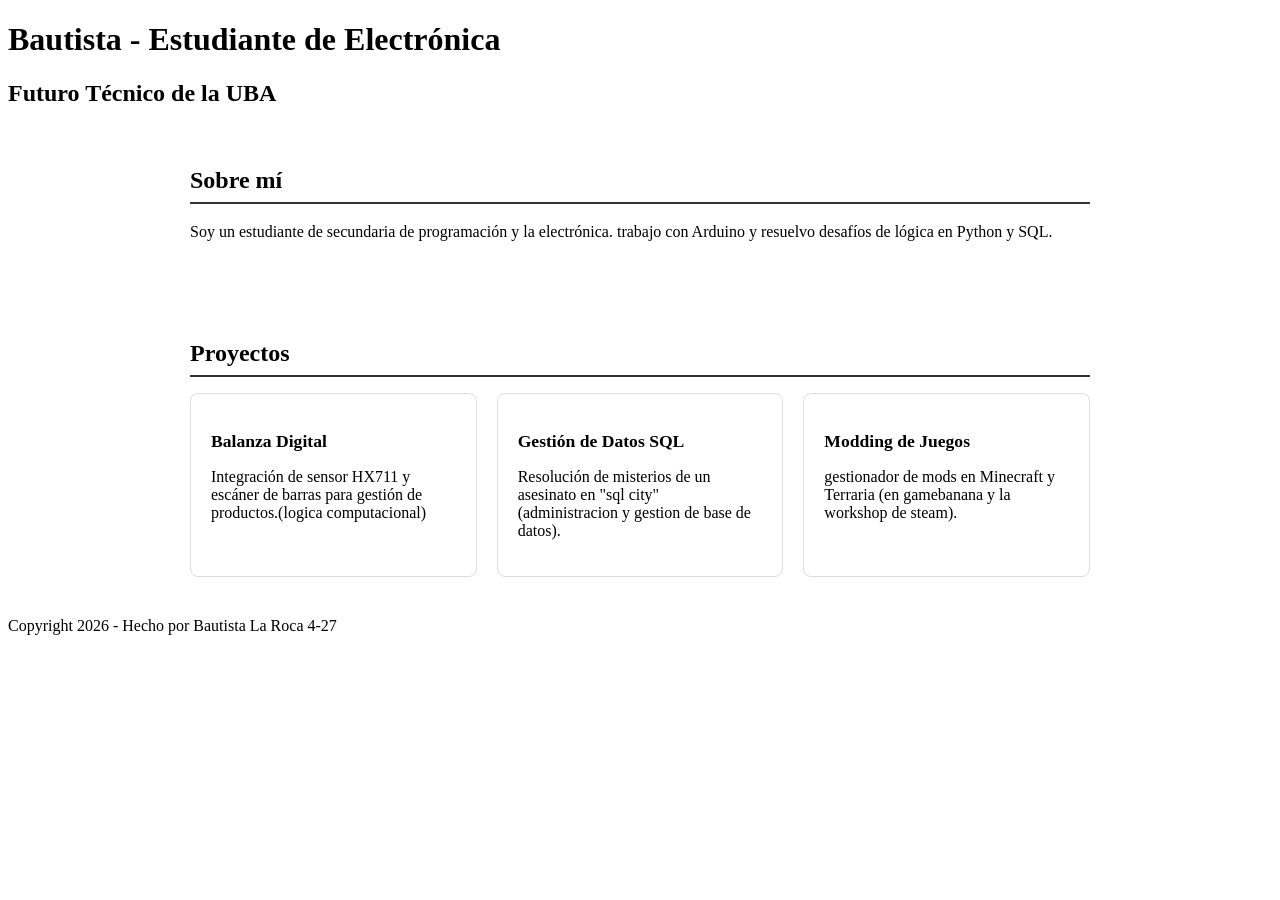
<file: index.html>
<!DOCTYPE html>
<html lang="es">
<head>
    <meta charset="UTF-8">
    <meta name="viewport" content="width=device-width, initial-scale=1.0">
    <title>CV de Bautista</title>
    <link rel="stylesheet" href="style.css">
</head>
<body>
    <header>
        <h1>Bautista - Estudiante de Electrónica</h1>
        <h2>Futuro Técnico de la UBA</h2>

    </header>
    
    <main>       
        <section class="seccion-sobre-mi">
            <h2>Sobre mí</h2>
            <p>Soy un estudiante de secundaria de programación y la electrónica. trabajo con Arduino y resuelvo desafíos de lógica en Python y SQL.</p>
        </section>

        <section class="seccion-proyectos">
            <h2>Proyectos</h2>
            <div class="contenedor-proyectos">
                <article class="tarjeta">
                    <h3>Balanza Digital</h3>
                    <p>Integración de sensor HX711 y escáner de barras para gestión de productos.(logica computacional)</p>
                </article>

                <article class="tarjeta">
                    <h3>Gestión de Datos SQL</h3>
                    <p>Resolución de misterios de un asesinato en "sql city" (administracion y gestion de base de datos).</p>
                </article>

                <article class="tarjeta">
                    <h3>Modding de Juegos</h3>
                    <p>gestionador de mods en Minecraft y Terraria (en gamebanana y la workshop de steam).</p>
                </article>
            </div>
        </section>
    </main>  

    <footer>
        <p>Copyright 2026 - Hecho por Bautista La Roca 4-27</p>
    </footer>
</body>
</html>
</file>
<file: style.css>
main {
  display: flex;
  flex-direction: column;
  gap: 60px;
  max-width: 900px;
  margin: 40px auto;
  padding: 0 20px;
}

.seccion-sobre-mi h2,
.seccion-proyectos h2 {
  font-size: 1.5rem;
  font-weight: bold;
  margin-bottom: 16px;
  border-bottom: 2px solid #333;
  padding-bottom: 8px;
}

.seccion-sobre-mi p {
  line-height: 1.5;
}

.contenedor-proyectos {
  display: flex;
  flex-wrap: wrap;
  gap: 20px;
}

.tarjeta {
  flex: 1;
  min-width: 200px;
  padding: 20px;
  border: 1px solid #ddd;
  border-radius: 8px;
}

.tarjeta h3 {
  font-size: 1.1rem;
  font-weight: bold;
  margin-bottom: 8px;
}

a {
  text-decoration: none;
}
</file>
